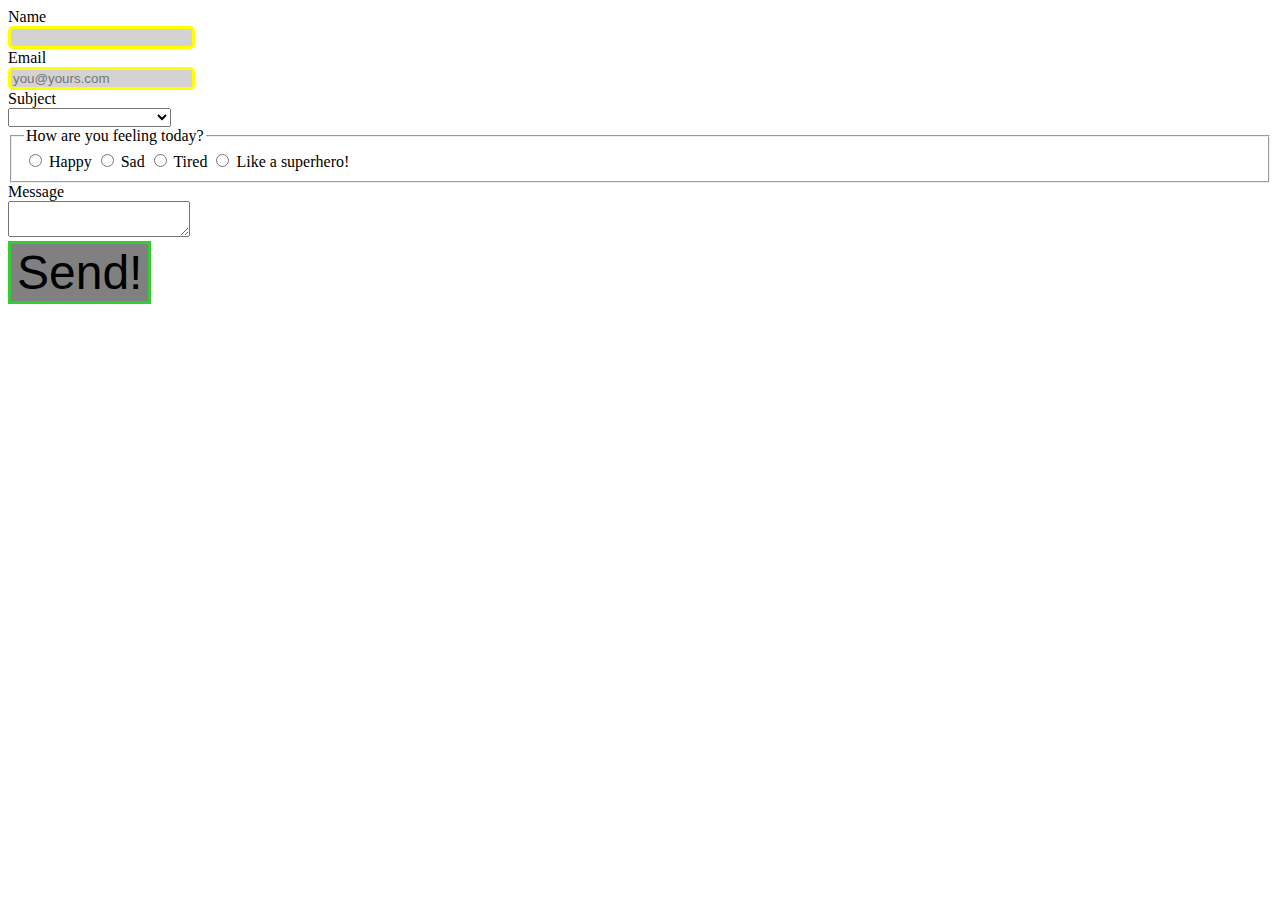
<file: index.html>
<!DOCTYPE html>
<html lang="en-ca">
<head>
  <meta charset="utf-8">
  <title>Forms</title>
  <link href="css/main.css" rel="stylesheet">
</head>
<body>

<form action="https://formspree.io/bradlet@algonquincollege.com" method="post">

  <div>
    <label for="name">Name</label>
    <input id="name" required name="name">
  </div>

  <div>
    <label for="email">Email</label>
    <input id="email" type="email" name="email" required placeholder="you@yours.com">
  </div>

  <div>
    <label for="subject">Subject</label>
    <select id="subject" name="_subject">
      <option></option>
      <option>Looking for a freelancer</option>
      <option>Let’s get a coffee</option>
      <option>You’re amazing!</option>
    </select>
  </div>

  <fieldset>
    <legend>How are you feeling today?</legend>

    <input id="happy" type="radio" name="feels">
    <label for="happy">Happy</label>

    <input id="sad" type="radio" name="feels">
    <label for="sad">Sad</label>

    <input id="tired" type="radio" name="feels">
    <label for="tired">Tired</label>

    <input id="super" type="radio" name="feels">
    <label for="super">Like a superhero!</label>
  </fieldset>

  <div>
    <label for="message">Message</label>
    <textarea id="message" name="message"></textarea>
  </div>

  <div>
    <button type="submit">Send!</button>
  </div>

  <input type="hidden" name="_next"
    value="https://shaw0106.github.io/forms/thanks.html">

</form>

</body>
</html>
</file>
<file: css/main.css>
label {
  display: block;
  cursor: pointer;
}

input + label {
  display: inline;
}

input {
  border: 3px solid yellow;
  background-color: lightgrey;
  border-radius: 5px

}


button {
  border: 3px solid limegreen;
  background-color: grey;
  font-size: 3rem;
  cursor: pointer;
}
</file>
